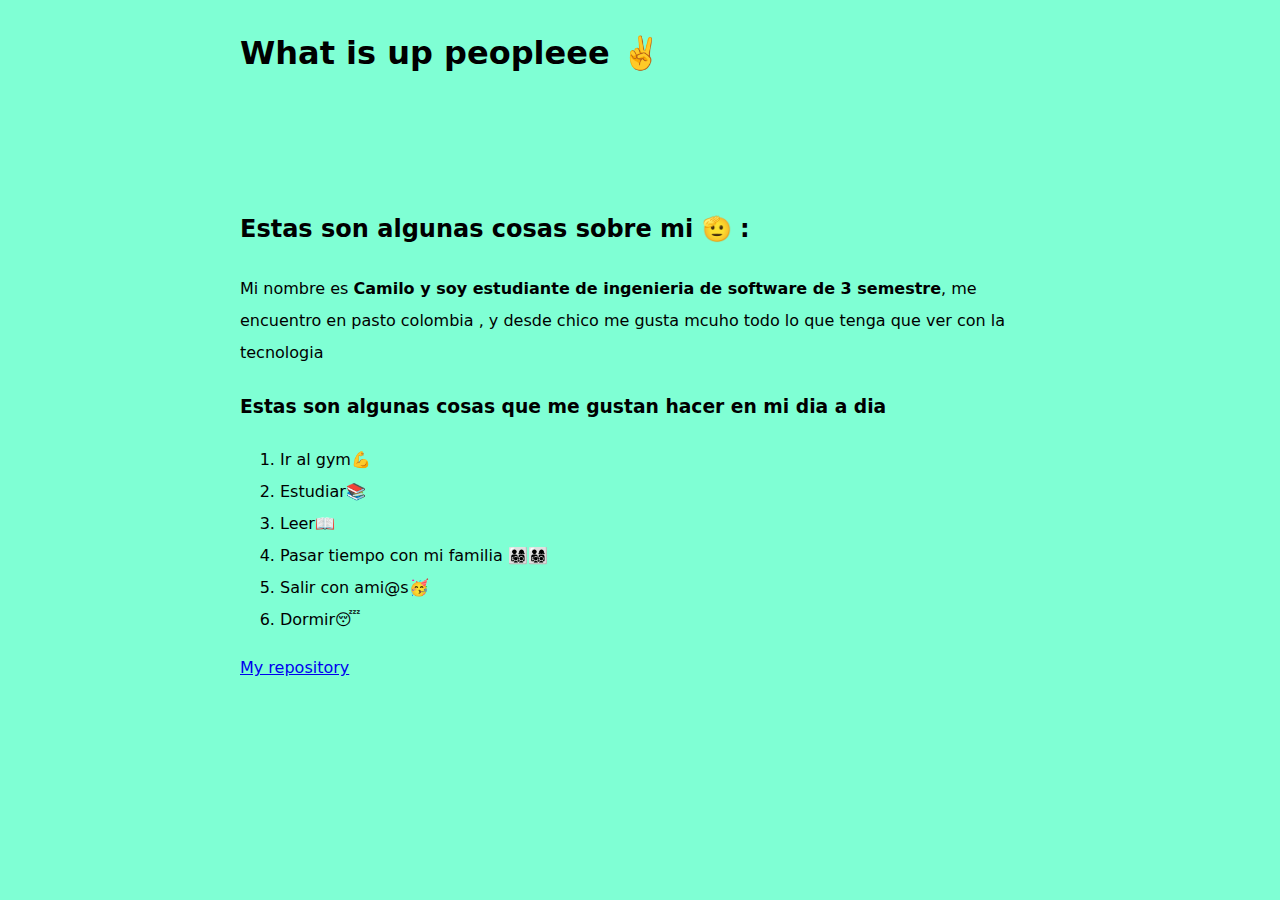
<file: Deadghost_57-9870/idex.html>
<!DOCTYPE html>
<html lang="es">
<head>
<title>Mi pagina web</title>
</head>
<body>
    <h1> What is up peopleee ✌️ </h1>
    <h2>Estas son algunas cosas sobre mi 🫡 :</h2>
    <p>Mi nombre es <strong>Camilo y soy estudiante de ingenieria de software de 3 semestre</strong>, me encuentro en
        pasto colombia , y desde chico me gusta mcuho todo lo que tenga que ver con la tecnologia</p>
    <h3>Estas son algunas cosas que me gustan hacer en mi dia a dia</h3>
    <ol>
        <li>Ir al gym💪</li>
        <li> Estudiar📚</li>
        <li> Leer📖</li>
        <li> Pasar tiempo con mi familia 👨‍👩‍👧‍👦👨‍👩‍👧‍👦</li>
        <li> Salir con ami@s🥳</li>
        <li> Dormir😴</li>
    </ol>
    <a href="https://github.com/Arthuroxx/semana-1.git"> My repository</a>
    <link rel="stylesheet" href="Style.css">
</body>
</html>
</file>
<file: Deadghost_57-9870/Style.css>
body{
    margin: 0 auto;
    max-width: 50em;

    font-family: system-ui, -apple-system, BlinkMacSystemFont, 'Segoe UI', Roboto, Oxygen, Ubuntu, Cantarell, 'Open Sans', 'Helvetica Neue', sans-serif;
    line-height: 2.0;
    padding-top: 6em 1em;
    background-color: aquamarine;
} h2{
    margin-top: 2em;
    padding-top: 3em;
    
}
</file>
